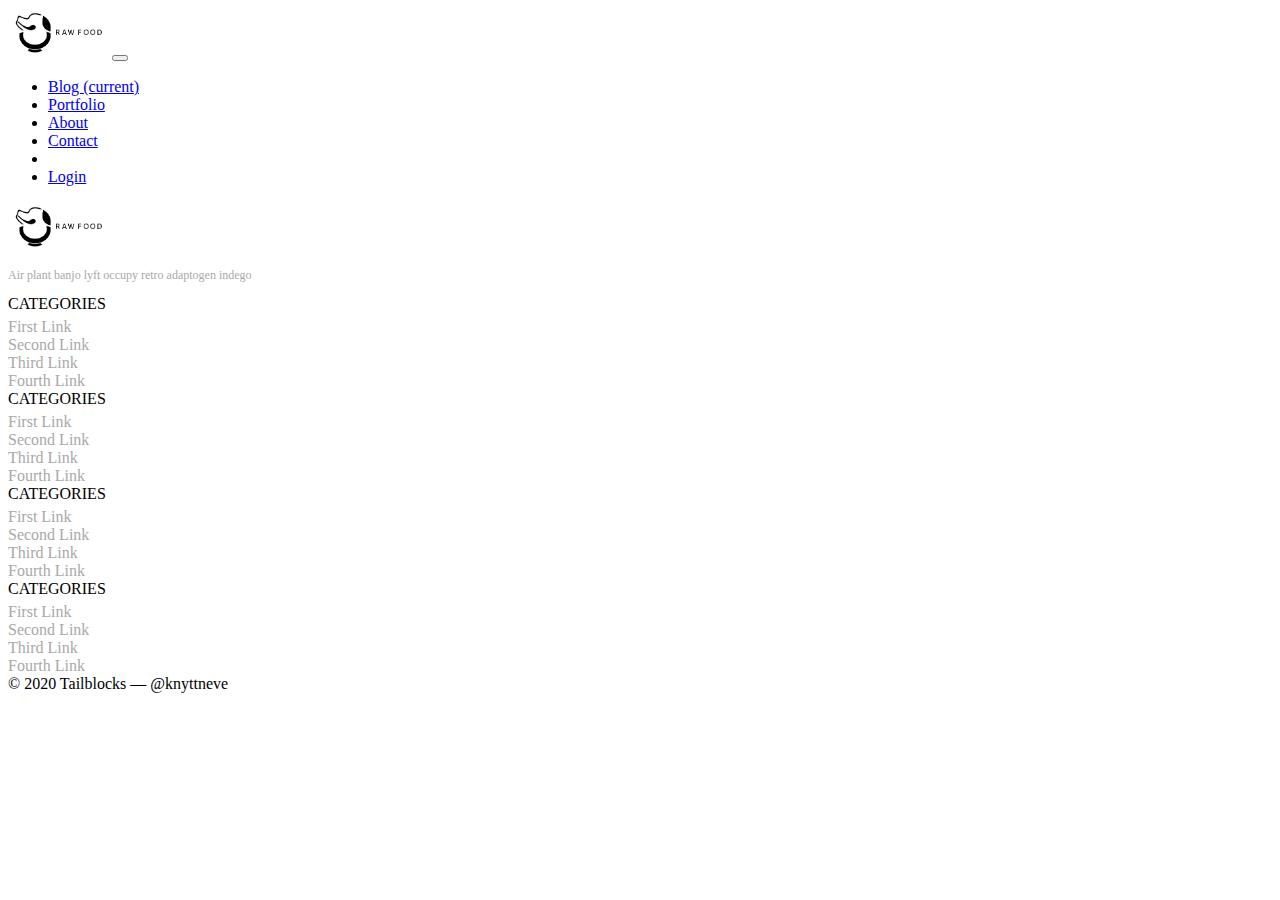
<file: layout.html>
<!DOCTYPE html>
<html lang="en">
<head>
    <meta charset="UTF-8">
    <meta http-equiv="X-UA-Compatible" content="IE=edge">
    <meta name="viewport" content="width=device-width, initial-scale=1.0">
    <title>Document</title>
    	<!-- bootstrap Core CSS CDN -->
        <link rel="stylesheet" href="https://cdn.jsdelivr.net/npm/bootstrap@4.6.1/dist/css/bootstrap.min.css" integrity="sha384-zCbKRCUGaJDkqS1kPbPd7TveP5iyJE0EjAuZQTgFLD2ylzuqKfdKlfG/eSrtxUkn" crossorigin="anonymous">
        <!-- https://lesson-bootstrap.dev-hub.io/#  範例樣子-->

        <link rel="stylesheet" href="./css/layout.css">
</head>
<body>
    
        <nav class="navbar navbar-expand-lg navbar-light bg-light">
            <div class="container">
                <a class="navbar-brand" href="./index.html">    <img src="./img/logo.png" width="100" height="50" alt="" ></a>
                <button class="navbar-toggler" type="button" data-toggle="collapse" data-target="#navbarSupportedContent" aria-controls="navbarSupportedContent" aria-expanded="false" aria-label="Toggle navigation">
                  <span class="navbar-toggler-icon"></span>
                </button>
                <div class="collapse navbar-collapse" id="navbarSupportedContent">
                  <ul class="navbar-nav ml-auto">
                    <li class="nav-item">
                      <a class="nav-link" href="#">Blog <span class="sr-only">(current)</span></a>
                    </li>
                    <li class="nav-item">
                      <a class="nav-link" href="#">Portfolio</a>
                    </li>
                    <li class="nav-item">
                        <a class="nav-link" href="#">About</a>
                      </li>
                      <li class="nav-item">
                        <a class="nav-link" href="#">Contact</a>
                      </li>
                      <li class="nav-item">
                        <a class="nav-link" href="./checkout1.html"><i class="fa fa-shopping-cart" aria-hidden="true"></i></a>
                      </li>
                    <li class="nav-item dropdown">
                      <a class="nav-link dropdown-toggle" href="#" id="navbarDropdown" role="button" data-toggle="dropdown" aria-expanded="false">
                        <i class="fa fa-user" aria-hidden="true"></i>
                      </a>
                      <div class="dropdown-menu" aria-labelledby="navbarDropdown">
                        <a class="dropdown-item" href="#">Login</a>
                      </div>
                    </li>
                  </ul>
                </div>
            </div>
          </nav>
    
 <main>

 </main>

 <footer>
     <div class="py-5">
        <div class="container">
            <div class="row">
                <div class="col">
                    <div class="">
                        <img src="./img/logo.png" width="100" height="50" alt="" >
                       </div>
                       <p class="footer-menu-info py-2">Air plant banjo lyft occupy retro adaptogen indego</p>
                </div>
                <div class="col">
                   <ul class="footer-menu ">
                       <li class="footer-menu-item">CATEGORIES</li>
                       <li class="footer-menu-item">First Link</li>
                       <li class="footer-menu-item">Second Link</li>
                       <li class="footer-menu-item">Third Link</li>
                       <li class="footer-menu-item">Fourth Link</li>
                   </ul>
               </div>
               <div class="col">
                   <ul class="footer-menu ">
                       <li class="footer-menu-item">CATEGORIES</li>
                       <li class="footer-menu-item">First Link</li>
                       <li class="footer-menu-item">Second Link</li>
                       <li class="footer-menu-item">Third Link</li>
                       <li class="footer-menu-item">Fourth Link</li>
                   </ul>
               </div>
               <div class="col">
                   <ul class="footer-menu ">
                       <li class="footer-menu-item">CATEGORIES</li>
                       <li class="footer-menu-item">First Link</li>
                       <li class="footer-menu-item">Second Link</li>
                       <li class="footer-menu-item">Third Link</li>
                       <li class="footer-menu-item">Fourth Link</li>
                   </ul>
               </div>
               <div class="col">
                   <ul class="footer-menu ">
                       <li class="footer-menu-item">CATEGORIES</li>
                       <li class="footer-menu-item">First Link</li>
                       <li class="footer-menu-item">Second Link</li>
                       <li class="footer-menu-item">Third Link</li>
                       <li class="footer-menu-item">Fourth Link</li>
                   </ul>
               </div>
            </div>
        </div>
     </div>
    
     <div class="bg-light py-1">
         <div class="container d-flex justify-content-between">
             <div class="copyright">
                © 2020 Tailblocks — @knyttneve
             </div>
             <div class="community ">
                <i class="fab fa-facebook-f mr-2"></i>
                <i class="fab fa-twitter mr-2"></i>
                <i class="fab fa-instagram mr-2"></i>
                <i class="fab fa-linkedin-in"></i>
             </div>
         </div>
     </div>
 </footer>
  


    
<!-- jquery Core JS CDN -->
	<script src="https://cdn.jsdelivr.net/npm/jquery@3.5.1/dist/jquery.slim.min.js"
    integrity="sha384-DfXdz2htPH0lsSSs5nCTpuj/zy4C+OGpamoFVy38MVBnE+IbbVYUew+OrCXaRkfj"
    crossorigin="anonymous"></script>
<!-- popper Core JS CDN -->
<script src="https://cdn.jsdelivr.net/npm/popper.js@1.16.1/dist/umd/popper.min.js"
    integrity="sha384-9/reFTGAW83EW2RDu2S0VKaIzap3H66lZH81PoYlFhbGU+6BZp6G7niu735Sk7lN"
    crossorigin="anonymous"></script>
<!-- bootstrap core JS CDN -->
<script src="https://cdn.jsdelivr.net/npm/bootstrap@4.6.1/dist/js/bootstrap.min.js"
    integrity="sha384-VHvPCCyXqtD5DqJeNxl2dtTyhF78xXNXdkwX1CZeRusQfRKp+tA7hAShOK/B/fQ2"
    crossorigin="anonymous"></script>
<!--Font Awesome core JS CDN-->
    <link rel="stylesheet" href="https://pro.fontawesome.com/releases/v5.10.0/css/all.css" integrity="sha384-AYmEC3Yw5cVb3ZcuHtOA93w35dYTsvhLPVnYs9eStHfGJvOvKxVfELGroGkvsg+p" crossorigin="anonymous"/>
</body>
</html>
</file>
<file: css/layout.css>
footer .footer-menu-info {
  font-size: 12px;
  color: darkgrey;
}

footer .footer-menu {
  margin: 0;
  padding: 0;
  list-style-type: none;
}

footer .footer-menu .footer-menu-item {
  color: darkgrey;
}

footer .footer-menu .footer-menu-item:first-child {
  margin-bottom: 5px;
  color: black;
}
/*# sourceMappingURL=layout.css.map */
</file>
